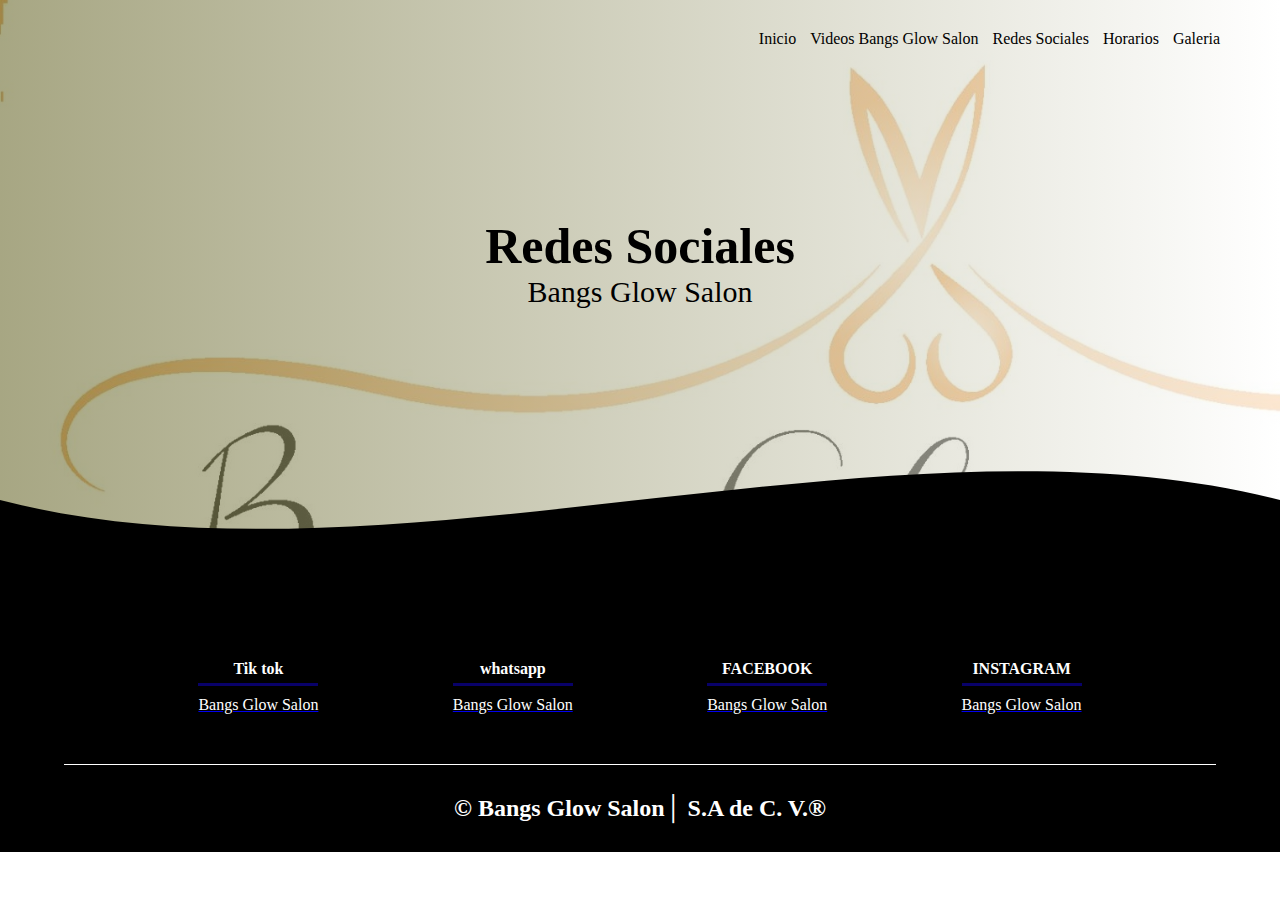
<file: Paguina Web/Redessocuales.html>
<!DOCTYPE html>
<html lang="en">
<head>
    <meta charset="UTF-8">
    <meta name="viewport" content="width=device-width, initial-scale=1.0">
    <title>Bangs Glow Salon</title>
    <link rel="shortcut icon" href="img/favicon.jpeg">
    <link rel="stylesheet" type="text/css" href="css/redes.css">
    <link rel="shortcut icon" href="img/156.jpg">
</head>
<body>
    <header>
        <nav>
            <a href="Index.HTML"> Inicio </a>
            <a href="Videos.html"> Videos Bangs Glow Salon </video> </a>
            <a href="Redessocuales.html"> Redes Sociales </a>
            <a href="horarios.html"> Horarios</a>
            <a href="GALERIA.HTML"> Galeria </a>
        </nav>
        <section class="textos-header">
            <h1>Redes Sociales</h1>
            <h2>Bangs Glow Salon </h2>
        </section>
        <div class="wave" style="height: 150px; overflow: hidden;" ><svg viewBox="0 0 500 150" preserveAspectRatio="none" style="height: 100%; width: 100%;"><path d="M0.00,49.98 C149.99,150.00 349.20,-49.98 500.00,49.98 L500.00,150.00 L0.00,150.00 Z" style="stroke: none; fill: rgb(0, 0, 0);"></path></svg></div>
    </header>
    <footer>
        <div class="contenedor-footer">
            <div class="content-foo">
            <h4> Tik tok</h4>
            <a href="https://www.tiktok.com/@bangsglowsalon?_t=8l7s4DQxnwE&_r=1"><p>
                Bangs Glow Salon
            </p></a>
            </div>
            <div class="content-foo">
            <h4>whatsapp</h4>
            <a href="https://api.whatsapp.com/send?phone=%2B525540076203&data=ARDaHZXG7ZQFfC4o4OqrNnhjwPGoItNgWfw-xF6VtD25uub0XThfuyAU9_XyctxP34j56KsP7V88WTetCLXjX1GixLbDMxatjSM5zfcchHiw2GRbb5SkATGTrJSM0pgbdaLuRXLtG8-aSrBT-GsQUvouiA&source=FB_Page&app=facebook&entry_point=page_cta&fbclid=IwAR33RnznNkUFDZrg-Zjp3NOVL5rp8qM8YGyg6Qcmmk2EpEy0G83arMITvz4_aem_ASEbNGwiE0YLbNBHQbojdwbBZbTjp9kCqKEACELd3PI4A5XQSwbtkYEDhdH0AcWt9APdIXkEOfLdnyFbAD7dLF6o"><p>
                Bangs Glow Salon
            </p></a>
            </div>
            <div class="content-foo">
            <h4> FACEBOOK </h4>
            <a href="https://www.facebook.com/p/Bangs-Glow-Salon-100063809551542/"><p> Bangs Glow Salon </p></a>
            </div>
            <div class="content-foo">
            <h4> INSTAGRAM</h4>
            <a href="https://www.instagram.com/bangsglowsalon?utm_source=ig_web_button_share_sheet&igsh=ZDNlZDc0MzIxNw==">
            <p> Bangs Glow Salon</p></a>
            </div>
           </div>
        <h2 class="titulo-final">&copy; Bangs Glow Salon│ S.A de C. V.®</h2>
    </footer>
</body>
</html>
</file>
<file: Paguina Web/css/redes.css>
* {
    margin: 0;
    padding: 0;
    box-sizing: border-box;
}
body{
    font-family: 'open sans'
}
.contenedor{
    padding: 60px 0;
    width: 90%;
    max-width: 1000px;
    margin: auto;
    overflow: hidden;
}   
.titulo{
    color: rgb(255, 255, 255);
    font-size: 35px;
    text-align: center;
    margin-bottom: 60px;
}
/* Header */

header{
    width: 100%;
    height: 600px;
    background: #16222A;  /* fallback for old browsers */
    background: -webkit-linear-gradient(to right, hsla(59, 33%, 34%, 0.63), hsla(0, 0%, 100%, 0.596)),url(../img/156.jpg);  /* Chrome 10-25, Safari 5.1-6 */
    background: linear-gradient(to right, hsla(59, 33%, 34%, 0.63), hsla(0, 0%, 100%, 0.596)),url(../img/156.jpg); /* W3C, IE 10+/ Edge, Firefox 16+, Chrome 26+, Opera 12+, Safari 7+ */    
    background-size: cover;
    background-attachment: fixed;
    position: relative;
}
nav{
    text-align: right;
    padding: 30px 50px 0 0;
}
nav > a{
    color: rgb(0, 0, 0);
    font-weight: 300;
    text-decoration: none;
    margin-right: 10px;
}
nav > a:hover{
    text-decoration: underline;
}
header .textos-header{
    display: flex;
    height: 430px;
    width: 100%;
    align-items: center;
    justify-content: center;
    flex-direction: column;
    text-align: center;
}
.textos-header h1{
    font-size: 50px;
    color:rgb(0, 0, 0);
}
.textos-header h2{
font-size: 30px;
font-weight: 300;
color: rgb(0, 0, 0);
text-align: center;
}
.wave{
    position:absolute;
    bottom: 0;
    width: 100%;
}
/* footer */
footer{
    background: #000000;
    padding: 60px 0 30px 0;
    margin: auto;
    overflow: hidden;
}
.contenedor-footer{
    display: flex;
    width: 90%;
    justify-content: space-evenly;
    margin: auto;
    padding-bottom: 50px;
    border-bottom: 1px solid rgb(255, 255, 255);
}
.content-foo{
    text-align: center;
}
.content-foo h4{
    color: #fff;
    border-bottom: 3px solid hsla(244, 98%, 32%, 0.651);
    padding-bottom: 5px;
    margin-bottom: 10px; 
}
.content-foo p{
    color: rgb(255, 255, 255);
}
.titulo-final{
    text-align: center;
    font-size: 24px;
    margin: 30px 0 0 0;
    color: #ffffff;
}
h1 {
    color: #ffffff;
}
</file>
